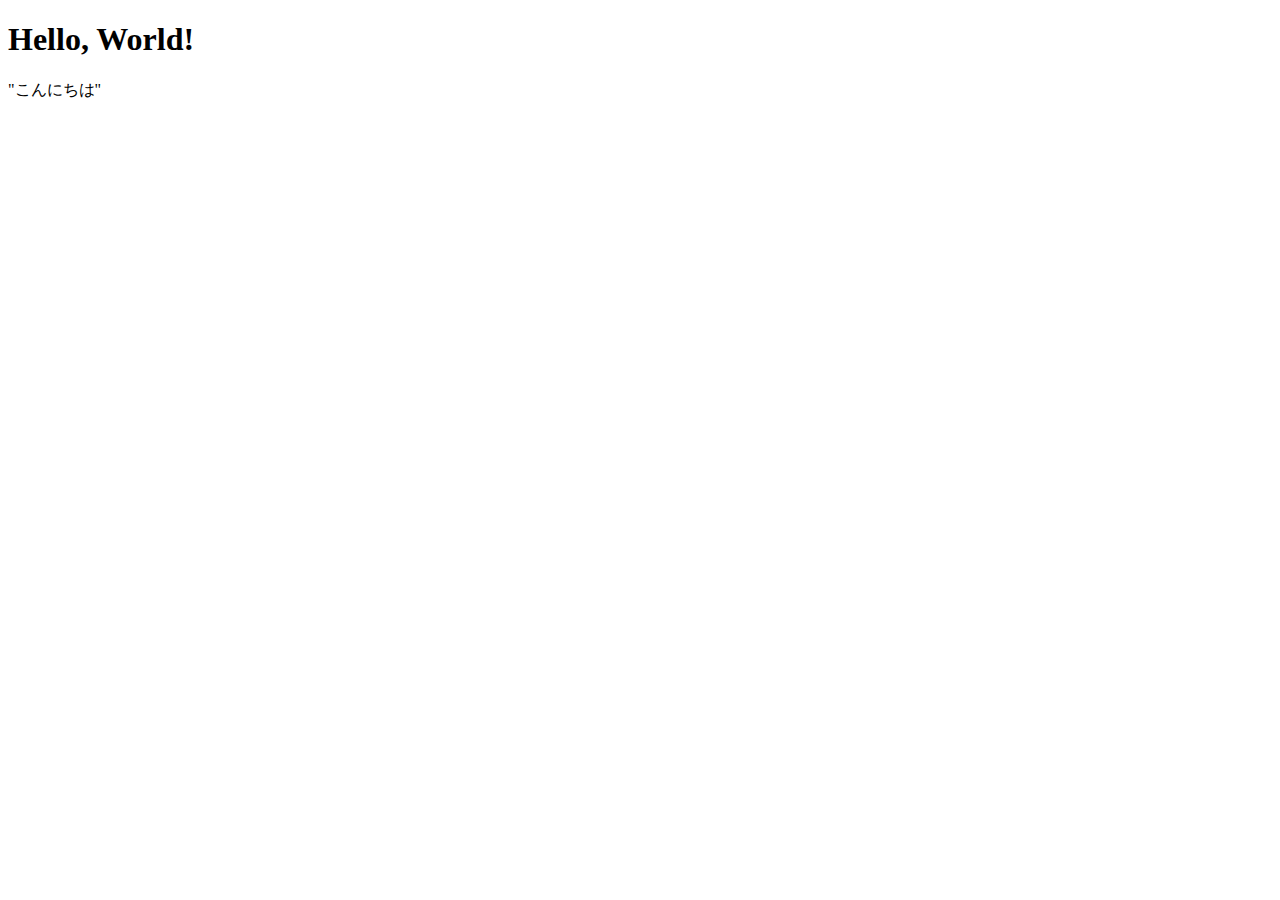
<file: src/php05/index.html>
<!DOCTYPE html>
<html lang="en">
<head>
    <meta charset="UTF-8">
    <meta name="viewport" content="width=device-width, initial-scale=1.0">
    <title>Document</title>
</head>
<body>
    <h1>Hello, World!</h1>
    <p>"こんにちは"</p>
</body>
</html>
</file>
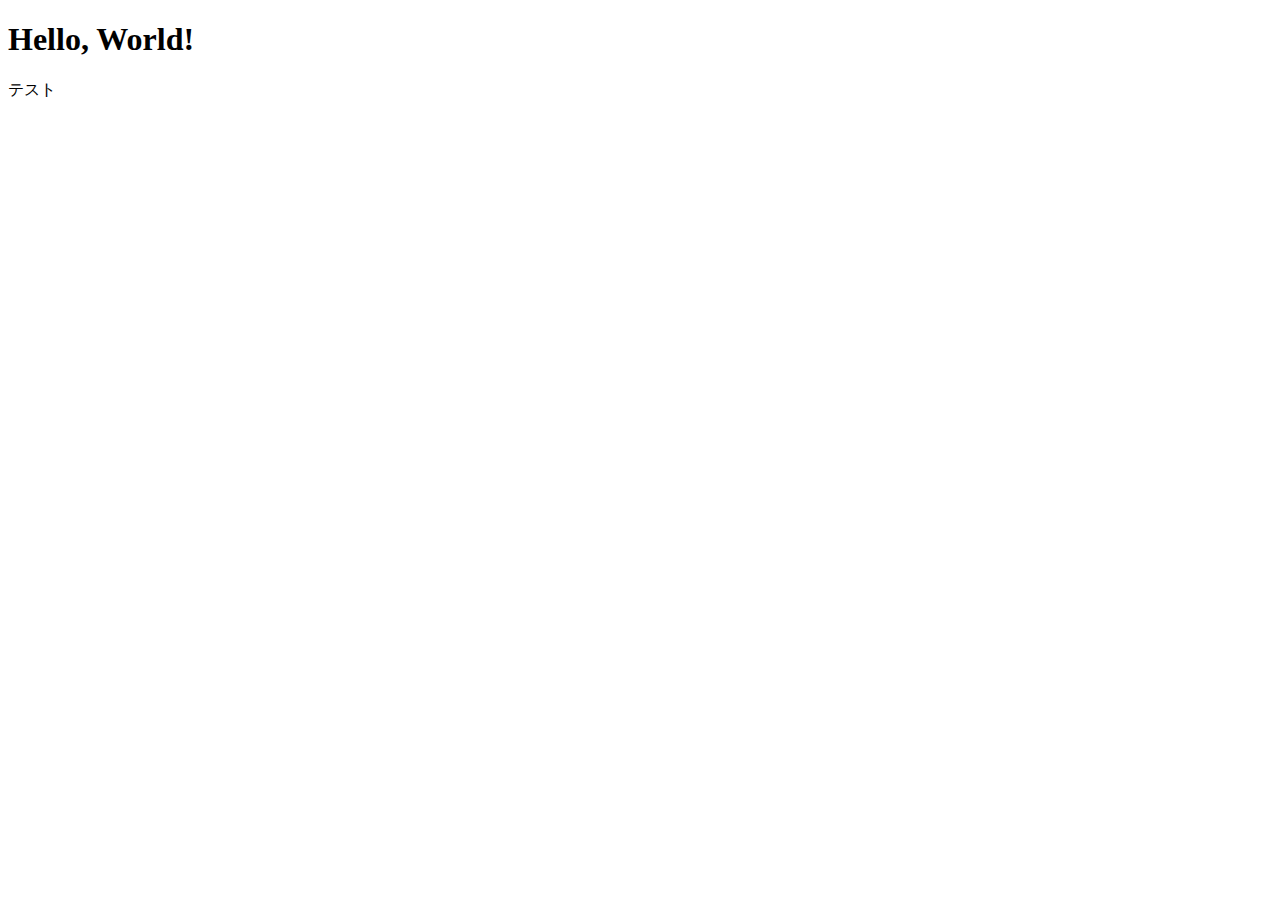
<file: src/php06/index.html>
<!DOCTYPE html>
<html lang="en">
<head>
<meta charset="UTF-8">
<meta http-equiv="X-UA-Compatible" content="IE=edge">
<meta name="viewport" content="width=device-width, initial-scale=1.0">
<title>Document</title>
</head>
<body>
<H1>Hello, World!</H1>
<p>テスト</p>
</body>
</html>
</file>
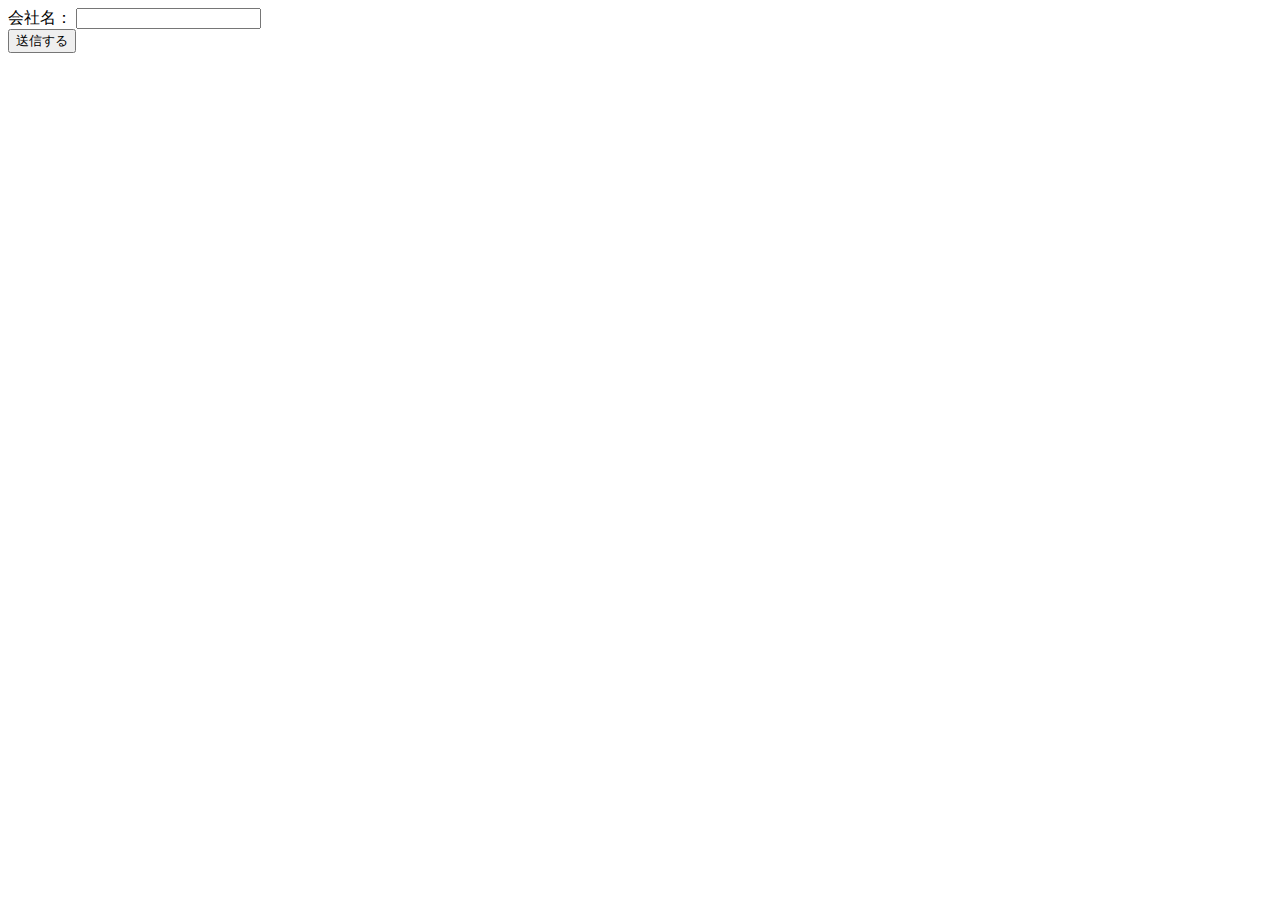
<file: src/php01/config/course.html>
<!DOCTYPE html>
<html lang="ja">
<head>
  <meta charset="UTF-8">
  <meta name="viewport" content="width=device-width, initial-scale=1.0">
  <title>Document</title>
</head>

<body>
  <form action="course.php" method="GET">
    <label>会社名：
      <input type="text" name="company">
    </label>
    <br />
    <input type="submit" value="送信する">
  </form>
</body>
</html>
</file>
